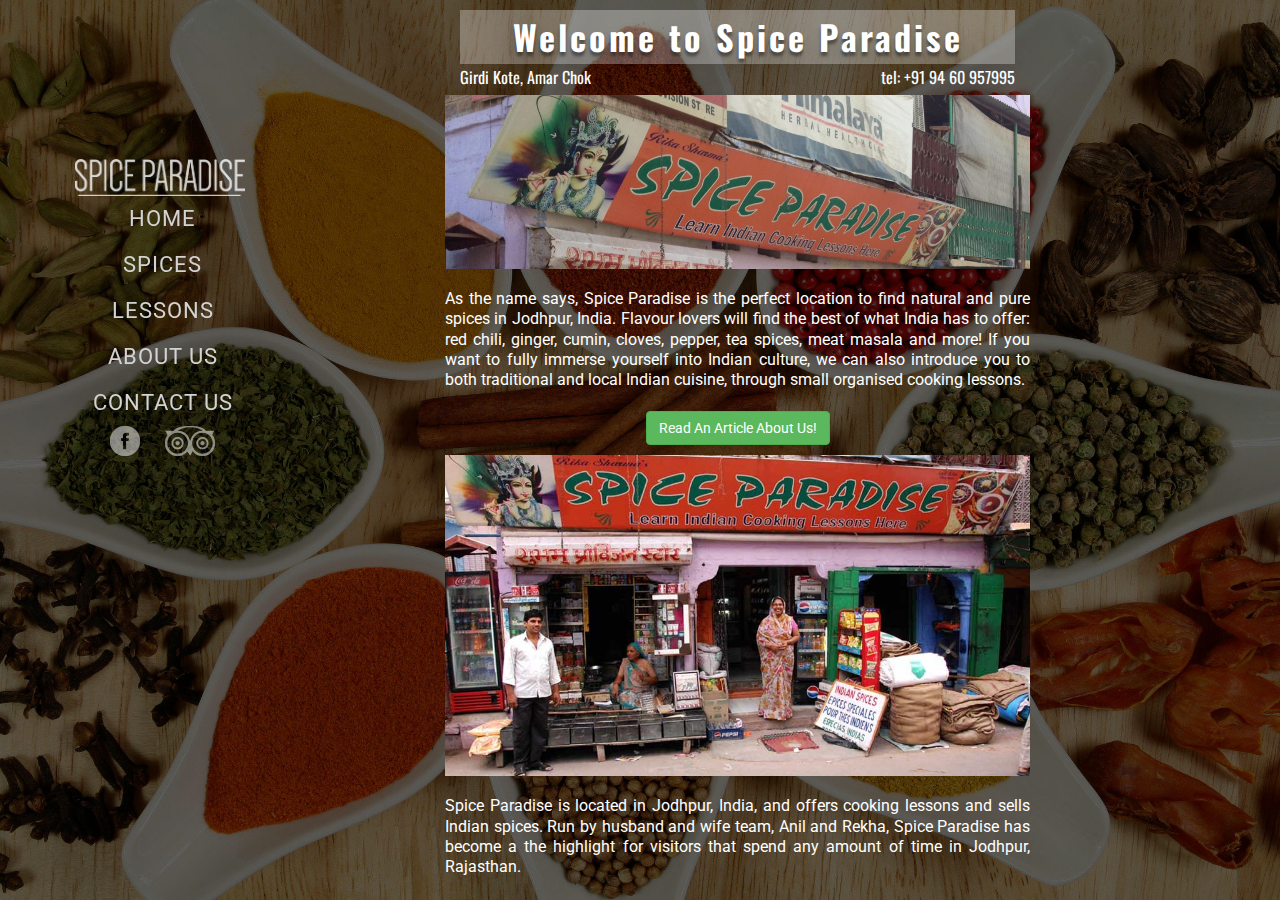
<file: index.html>
<!doctype html>
<html>
	<head>
		<link rel="stylesheet" href="lib/bootstrap-3.0.0/css/bootstrap.min.css">
		<title>Spice Paradise | Home</title>
		<meta name="description" content="Indian Cooking Lessons And Spices In Jodhpur, India">
		<meta charset="UTF-8">
		<link rel="stylesheet" href="css/styles.css">
		<meta name="author" content="oscarw94">
	       
	</head>

	<body>
		<body>
		<div class="container">
			<div class="row">
				<div class="col-md-3">
					<div class="sidebar-nav-fixed">
						<a href="index.html"><img class="logo" src="img/spiceparadise.png" alt="Logo"></a>
						<nav>
							<ul>
								<li><a href="index.html">HOME</a></li>
								<li><a href="ourSpices.html">SPICES</a></li>
								<li><a href="lesson.html">LESSONS</a></li>
								<li><a href="about.html">ABOUT US</a></li>
								<li><a href="contact.html">CONTACT US</a></li>
								<li>
								<a href="https://www.facebook.com/spiceparadise.jodhpur" target="_blank"><img class="fbicon" src="img/fbicon.png"></a>

								<a href="http://www.tripadvisor.in/Attraction_Review-g297668-d2013669-Reviews-Spice_Paradise-Jodhpur_Rajasthan.html" target="_blank"><img class="tripadvisor" src="img/tripadvisor.png"></a>
								</li>
							</ul>
						</nav>
					</div>
				</div>

				<div class="col-md-1"></div>

				<div class="col-md-6">
					<div class="header"><h1 class="welcome">Welcome to Spice Paradise</h1><p class="address">Girdi Kote, Amar Chok</p><p class="tel">tel: +91 94 60 957995</p></div>
					<div class="row aboutinfo">

						<p><img class="img-responsive" src="img/home.jpg" alt="store front"></p>

						<p class="home">As the name says, Spice Paradise is the perfect location to find natural and pure spices in Jodhpur, India. Flavour lovers will find the best of what India has to offer: red chili, ginger, cumin, cloves, pepper, tea spices, meat masala and more! If you want to fully immerse yourself into Indian culture, we can also introduce you to both traditional and local Indian cuisine, through small organised cooking lessons.</p>	

						<p class="article"><a class="btn btn-success" target="_blank" href="http://www.finedininglovers.com/stories/indian-food-cookery-school/">Read An Article About Us!</a></p>

						<p><img class="img-responsive" src="img/owners.jpg" alt="owners of spice paradise"></p>

						<p class="home">Spice Paradise is located in Jodhpur, India, and offers cooking lessons and sells Indian spices. Run by husband and wife team, Anil and Rekha, Spice Paradise has become a the highlight for visitors that spend any amount of time in Jodhpur, Rajasthan.</p>
					</div>
				</div>

				<div class="col-md-1"></div>
			</div>
		</div>


				

			<!-- <div id="footer">
				<div class="footer">
					<div class="row">
						<div class="col-md-12 text-center">
							<a href="https://www.facebook.com/spiceparadise.jodhpur"><img class="fbicon" src="img/fbicon.png"></a>

							<a href="http://www.tripadvisor.in/Attraction_Review-g297668-d2013669-Reviews-Spice_Paradise-Jodhpur_Rajasthan.html"><img class="tripadvisor" src="img/tripadvisor.png">
						</div>
					</div>
				</div>	
			</div> -->
			
		</div>
		
		<script src="https://ajax.googleapis.com/ajax/libs/jquery/1.10.2/jquery.min.js"></script>
		<script src="lib/bootstrap-3.0.0/js/bootstrap.min.js"></script>		  			
	</body>
</html>
</file>
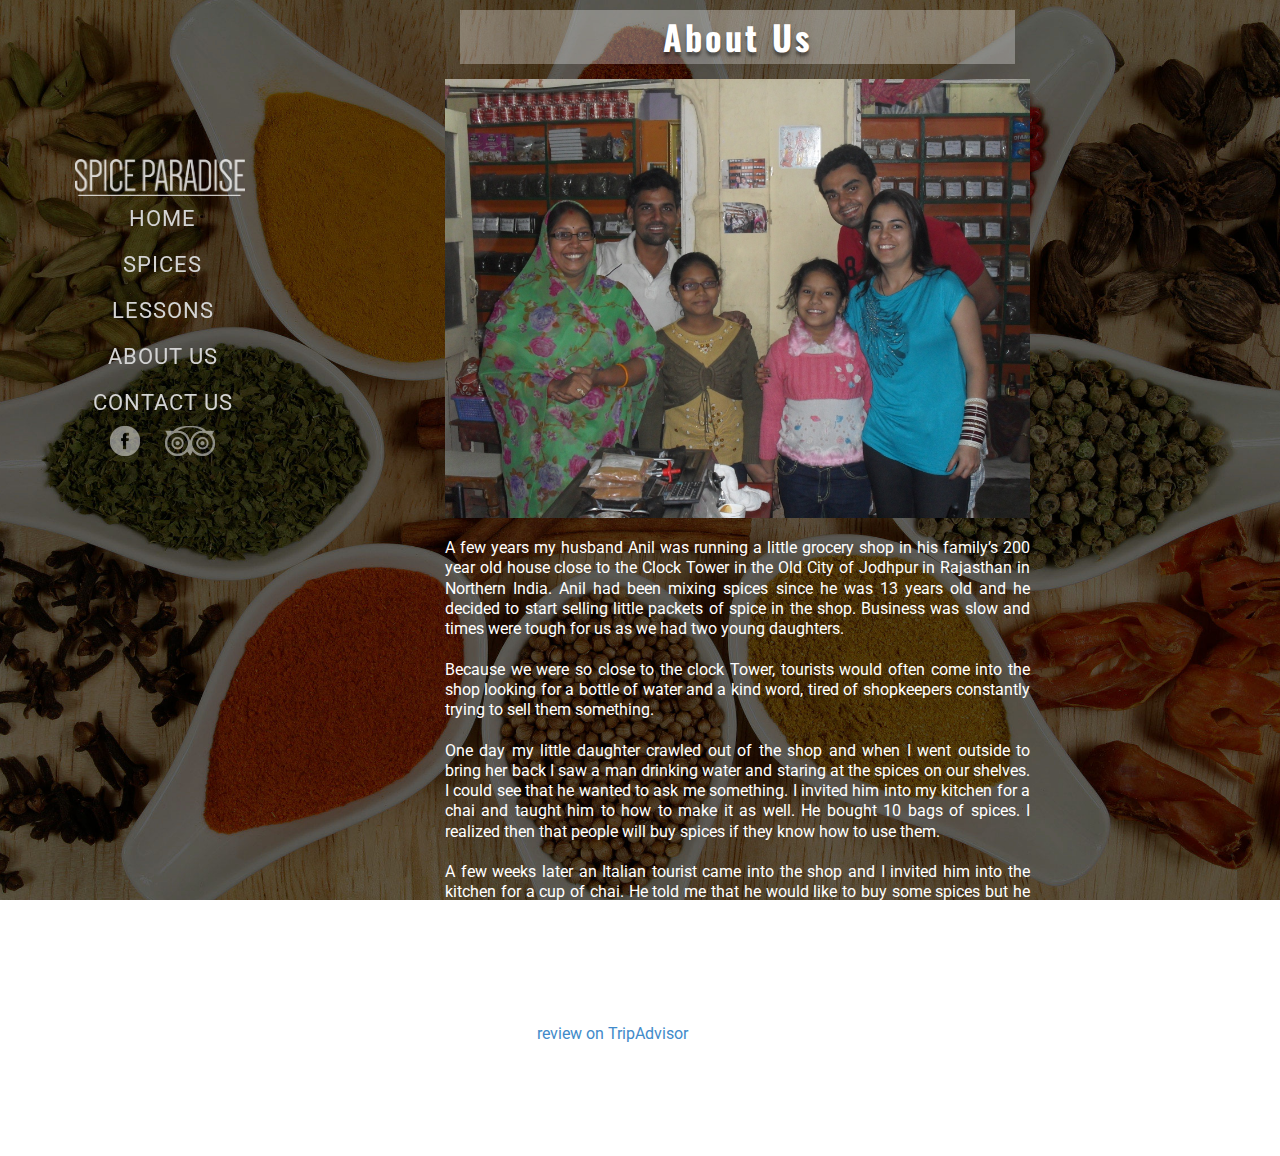
<file: about.html>
<!doctype html>
<html>
	<head>
		<link rel="stylesheet" href="lib/bootstrap-3.0.0/css/bootstrap.min.css">
		<title>Spice Paradise | About</title>
		<meta name="description" content="Indian Cooking Lessons And Spices In Jodhpur, India">
		<meta charset="UTF-8">
		<link rel="stylesheet" href="css/styles.css">
		<meta name="author" content="1231530">
	</head>
	<body>
		<div class="container">
			<div class="row">
				<div class="col-md-3">
					<div class="sidebar-nav-fixed">
						<a href="index.html"><img class="logo" src="img/spiceparadise.png" alt="Logo"></a>
						<nav>
							<ul>
								<li><a href="index.html">HOME</a></li>
								<li><a href="ourSpices.html">SPICES</a></li>
								<li><a href="lesson.html">LESSONS</a></li>
								<li><a href="about.html">ABOUT US</a></li>
								<li><a href="contact.html">CONTACT US</a></li>
								<li>
								<a href="https://www.facebook.com/spiceparadise.jodhpur" target="_blank"><img class="fbicon" src="img/fbicon.png"></a>

								<a href="http://www.tripadvisor.in/Attraction_Review-g297668-d2013669-Reviews-Spice_Paradise-Jodhpur_Rajasthan.html" target="_blank"><img class="tripadvisor" src="img/tripadvisor.png"></a>
								</li>
							</ul>
						</nav>
					</div>
				</div>

				<div class="col-md-1"></div>

				<div class="col-md-6">
					<div class="header"><h1 class="welcome">About Us</h1>
					</div>
					<div class="row aboutinfo">
						<p><img class="img-responsive" src="img/family.jpg" alt="the family"></p>

						<p class="about">A few years my husband Anil was running a little grocery shop in his family’s 200 year old house close to the Clock Tower in the Old City of Jodhpur in Rajasthan in Northern India. Anil had been mixing spices since he was 13 years old and he decided to start selling little packets of spice in the shop. Business was slow and times were tough for us as we had two young daughters.</p>

						<p class="about">Because we were so close to the clock Tower, tourists would often come into the shop looking for a bottle of water and a kind word, tired of shopkeepers constantly trying to sell them something.</p>

						<p class="about">One day my little daughter crawled out of the shop and when I went outside to bring her back I saw a man drinking water and staring at the spices on our shelves. I could see that he wanted to ask me something. I invited him into my kitchen for a chai and taught him to how to make it as well. He bought 10 bags of spices. I realized then that people will buy spices if they know how to use them.</p>

						<p class="about">A few weeks later an Italian tourist came into the shop and I invited him into the kitchen for a cup of chai. He told me that he would like to buy some spices but he didn’t know how to cook with them. So I gave him a cooking lesson on the spot and it ended up lasting for 5 hours. He asked me how much he owed me for the cooking lesson and bought all our packets of spices. That’s where it all started.</p>

						<p class="about">Very slowly we began inviting tourists into our home and teaching them how to cook Indian food. It grew from there. The big breakthrough came when a kind person put a <a href="http://www.tripadvisor.in/Attraction_Review-g297668-d2013669-Reviews-Spice_Paradise-Jodhpur_Rajasthan.html">review on TripAdvisor</a>. Since then the business has grown fast.
						</p>

						<p class="about">I teach the tourists, and Anil who is an expert cook, runs cooking classes for Indian people as well as attending to the spice business. Spice Paradise is a true partnership between husband and wife.</p>
					</div>
				</div>

				<div class="col-md-1"></div>
			</div>
		</div>
		
		<script src="https://ajax.googleapis.com/ajax/libs/jquery/1.10.2/jquery.min.js"></script>
		<script src="lib/bootstrap-3.0.0/js/bootstrap.min.js"></script>

	</body>
</html>
</file>
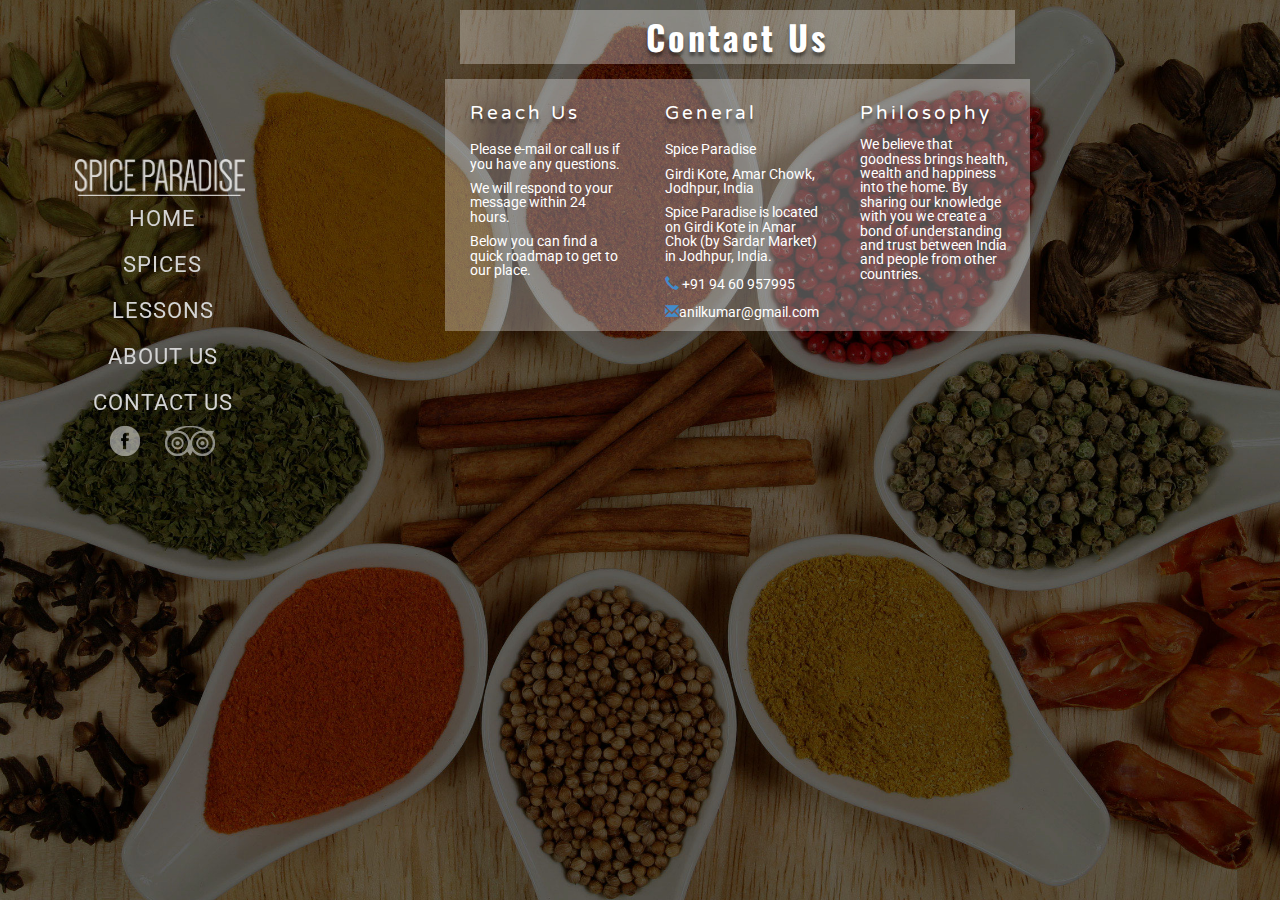
<file: contact.html>
<!doctype html>
<html>
	<head>
		<link rel="stylesheet" href="lib/bootstrap-3.0.0/css/bootstrap.min.css">
		<title>Spice Paradise | Contact Us</title>
		<meta name="description" content="Indian Cooking Lessons And Spices In Jodhpur, India">
		<meta charset="UTF-8">
		<link rel="stylesheet" href="css/styles.css">
		<meta name="author" content="1231530">
	</head>
	<body>
		<div class="container">
			<div class="row">
				<div class="col-md-3">
					<div class="sidebar-nav-fixed">
						<a href="index.html"><img class="logo" src="img/spiceparadise.png" alt="Logo"></a>
						<nav>
							<ul>
								<li><a href="index.html">HOME</a></li>
								<li><a href="ourSpices.html">SPICES</a></li>
								<li><a href="lesson.html">LESSONS</a></li>
								<li><a href="about.html">ABOUT US</a></li>
								<li><a href="contact.html">CONTACT US</a></li>
								<li>
								<a href="https://www.facebook.com/spiceparadise.jodhpur" target="_blank"><img class="fbicon" src="img/fbicon.png"></a>

								<a href="http://www.tripadvisor.in/Attraction_Review-g297668-d2013669-Reviews-Spice_Paradise-Jodhpur_Rajasthan.html" target="_blank"><img class="tripadvisor" src="img/tripadvisor.png"></a>
								</li>
							</ul>
						</nav>
					</div>
				</div>

				<div class="col-md-1"></div>

				<div class="col-md-6">
					<div class="header"><h1 class="welcome">Contact Us</h1></div>
					<div class="row info-body">
				        <div class="col-sm-4">
				            <h2 class="contact-headers">Reach Us</h2>
				            <p class="contact top">Please e-mail or call us if you have any questions.</p>

							<p class="contact">We will respond to your message within 24 hours.</p>

							<p class="contact">Below you can find a quick roadmap to get to our place.</p>
				        </div>
				        <div class="col-sm-4">
				            <h2 class="contact-headers">General</h2>
				        	<p class="contact top">Spice Paradise</p>
				        	<p class="contact">Girdi Kote, Amar Chowk, Jodhpur, India</p>
				        	<p class="contact">Spice Paradise is located on Girdi Kote in Amar Chok (by Sardar Market) in Jodhpur, India.</p>
				        	<p class="contact"><a href="tel:91 94 60 957995" <span class="glyphicon glyphicon-earphone"></span></a> +91 94 60 957995</p>
				        	<p class="contact"><a href="mailto:anilkumar@gmail.com"><span class="glyphicon glyphicon-envelope"></a>anilkumar@gmail.com</p>

				        </div>
				        <div class="col-sm-4">
				        	<h2 class="contact-headers">Philosophy</h2>
				            <p class="contact">We believe that goodness brings health, wealth and happiness into the home. By sharing our knowledge with you we create a bond of understanding and trust between India and people from other countries.</p>
				        </div>
     				</div>

     				<div class="row map"><iframe width="550" height="280" frameborder="0" scrolling="no" marginheight="0" marginwidth="0" src="https://maps.google.com/maps?q=spice+paradise+map&amp;ie=UTF8&amp;hq=spice+paradise&amp;t=m&amp;ll=26.295897,73.023028&amp;spn=0.006295,0.006295&amp;output=embed"></iframe><br /><small><a href="https://maps.google.com/maps?q=spice+paradise+map&amp;ie=UTF8&amp;hq=spice+paradise&amp;t=m&amp;ll=26.295897,73.023028&amp;spn=0.006295,0.006295&amp;source=embed" style="color:#0000FF;text-align:left"></a></small></div>
				
					<div class="col-md-1"></div>
				</div>
			</div>
		</div>	
		
		<script src="https://ajax.googleapis.com/ajax/libs/jquery/1.10.2/jquery.min.js"></script>
		<script src="lib/bootstrap-3.0.0/js/bootstrap.min.js"></script>

	</body>
</html>
</file>
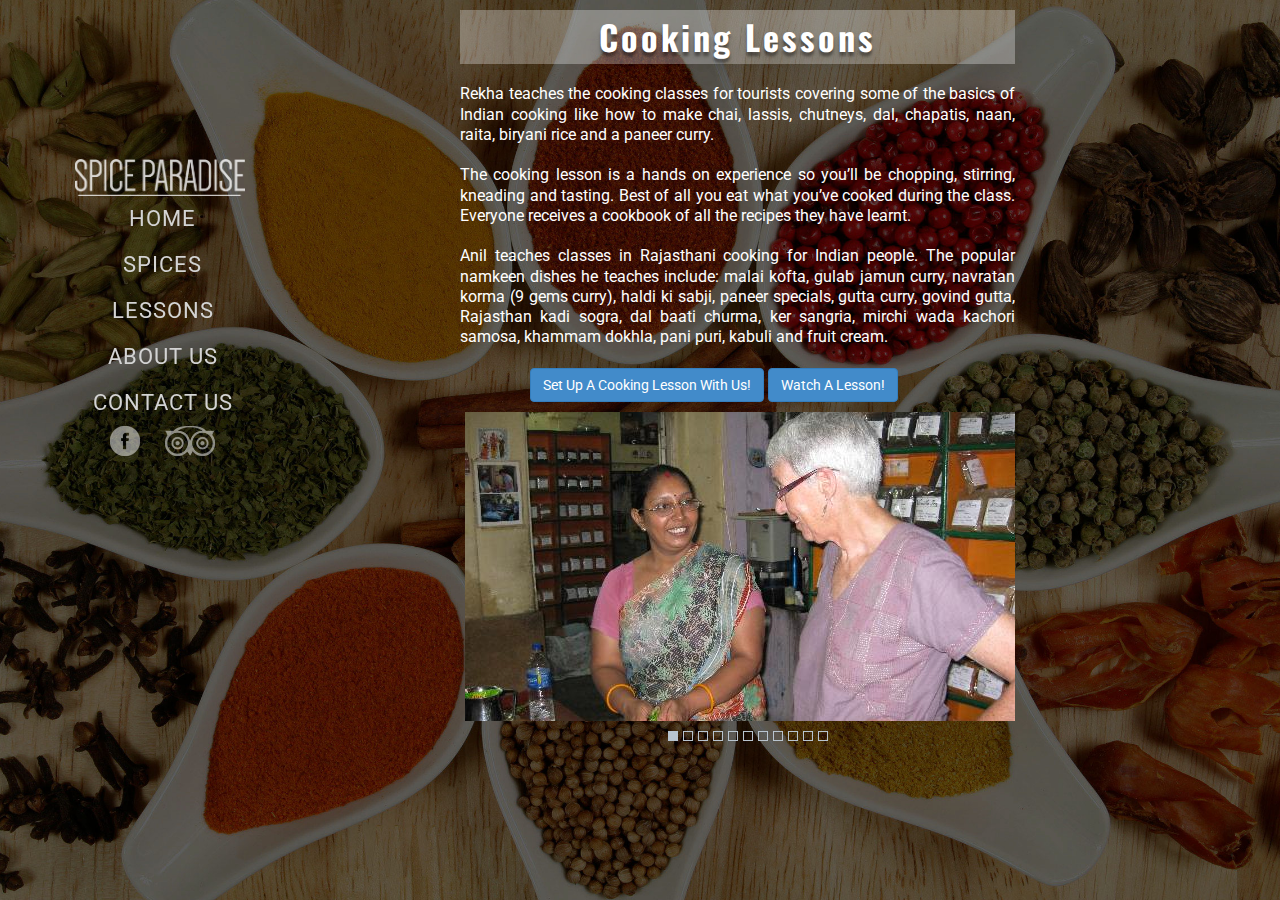
<file: lesson.html>
<!doctype html>
<html>
	<head>
		<link rel="stylesheet" href="lib/bootstrap-3.0.0/css/bootstrap.min.css">
		<title>Spice Paradise | Lessons</title>
		<meta name="description" content="Indian Cooking Lessons And Spices In Jodhpur, India">
		<meta charset="UTF-8">
		<link rel="stylesheet" href="css/styles.css">
		<meta name="author" content="oscarw94">

		<script src="https://ajax.googleapis.com/ajax/libs/jquery/1.7.2/jquery.min.js"></script>
		<script type="text/javascript" src="js/coin-slider.js"></script>

		<link rel="stylesheet" href="css/coin-slider-styles-lesson.css" type="text/css" /> 
	</head>

	<body>
		<div class="container">
			<div class="row">
				<div class="col-md-3">
					<div class="sidebar-nav-fixed">
						<a href="index.html"><img class="logo" src="img/spiceparadise.png" alt="Logo"></a>
						<nav>
							<ul>
								<li><a href="index.html">HOME</a></li>
								<li><a href="ourSpices.html">SPICES</a></li>
								<li><a href="lesson.html">LESSONS</a></li>
								<li><a href="about.html">ABOUT US</a></li>
								<li><a href="contact.html">CONTACT US</a></li>
								<li>
								<a href="https://www.facebook.com/spiceparadise.jodhpur" target="_blank"><img class="fbicon" src="img/fbicon.png"></a>

								<a href="http://www.tripadvisor.in/Attraction_Review-g297668-d2013669-Reviews-Spice_Paradise-Jodhpur_Rajasthan.html" target="_blank"><img class="tripadvisor" src="img/tripadvisor.png"></a>
								</li>
							</ul>
						</nav>
					</div>
				</div>

			<div class="col-md-1"></div>

				<div class="col-lg-6">
					<div class="header"><h1 class="welcome">Cooking Lessons</h1></div>

					<p class="about">Rekha teaches the cooking classes for tourists covering some of the basics of Indian cooking like how to make chai, lassis, chutneys, dal, chapatis, naan, raita, biryani rice and a paneer curry.</p>

					<p class="about">The cooking lesson is a hands on experience so you’ll be chopping, stirring, kneading and tasting. Best of all you eat what you’ve cooked during the class. Everyone receives a cookbook of all the recipes they have learnt.</p>

					<p class="about">Anil teaches classes in Rajasthani cooking for Indian people. The popular namkeen dishes he teaches include: malai kofta, gulab jamun curry, navratan korma (9 gems curry), haldi ki sabji, paneer specials, gutta curry, govind gutta, Rajasthan kadi sogra, dal baati churma, ker sangria, mirchi wada kachori samosa, khammam dokhla, pani puri, kabuli and fruit cream.</p>

					<div class="carousel">
						<div class="buttons">
							<button type="button" class="btn btn-primary reservation">
	                        Set Up A Cooking Lesson With Us!
	                    	</button>
	                    	<a class="btn btn-primary" target="_blank" href="http://www.youtube.com/watch?v=cVnBiuG4Tvw">Watch A Lesson!</a>
	                    </div>	
						<div id="spice-gallery">
					
							<img src="img/lessons/1.jpg" alt="cooking lessons" />
						
							<img src="img/lessons/2.jpg" alt="cooking lessons" />
							
							<img src="img/lessons/3.jpg" alt="cooking lessons" />
							
							<img src="img/lessons/4.jpg" alt="cooking lessons" />
						
							<img src="img/lessons/5.jpg" alt="cooking lessons" />

							<img src="img/lessons/6.jpg" alt="cooking lessons" />
							
							<img src="img/lessons/7.jpg" alt="cooking lessons" />
							
							<img src="img/lessons/8.jpg" alt="cooking lessons" />
								
							<img src="img/lessons/9.jpg" alt="cooking lessons" />

							<img src="img/lessons/10.jpg" alt="cooking lessons" />
								
							<img src="img/lessons/11.jpg" alt="cooking lessons" />				
						</div>
					<script> // Needed for image slider w/ custom options
						$('#spice-gallery').coinslider({width: 550, height: 309, effect: 'random', opacity: 0.4, delay: 3000, links: false});
					</script>
					</div>
				</div>

				<div class="modal fade info-modal">
		            <div class="modal-dialog">
		                <div class="modal-content">
		                    <div class="modal-header">
		                        <h4 class="modal-title"><span class="glyphicon glyphicon-user"></span> Contact Information for Cooking Lessons </h4>

		                    </div>
		                    <div class="modal-body">
		                    	<form method="POST" action="" class="booking-form" role="form">
                                    <div>
                                        Full Name: <input type="text" class="form-control" name="fullName" placeholder=" Please Enter Full Name" required>
                                    </div>
                                    <div>
                                        E-Mail: <input type="email" class="form-control" name="email" placeholder="Please Enter Email" required>
                                    </div>
                                     <div>
                                        Cell Phone Number: <input type="tel" class="form-control" name="phoneNumber" placeholder="Please Enter Phone Number">
                                    </div>
                                    <div>
                                        Arrival Date: <input type="date" class="form-control" name="date" placeholder="Please Enter Arrival Date" required>
                                    </div>
                                     <div>
                                        Estimated Arrival Time: <input type="time" class="form-control" name="time" placeholder="Please Enter Arrival Time" required>
                                    </div>
                                    <div>
                                        Number of Adults: <input type="number" min="1" class="form-control" name="adults" placeholder="Please Enter Number of Adults" required>
                                    </div>
                                    <div>
                                        Number of Children: <input type="number" min="0" class="form-control" name="children" placeholder="Please Enter Number of Children" required>
                                    </div>
                                    <div class="alert alert-danger">All Fields Are Required</div>
	                                <button type="dismiss" class="btn btn-danger cancel" data-dismiss="modal">Cancel</button>
	                            	<button type="submit" class="btn btn-success confirm">Confirm</button>
	                            	<p class="testing">If you have any questions please e-mail: 
										<a href="mailto:anilkumar20042003@gmail.com">anilkumar20042003@gmail.com</a>
									</p>
                                </form>
		                    </div>
		                </div><!-- /.modal-content -->
		            </div><!-- /.modal-dialog -->
		        </div><!-- /.modal -->
		    </div>	

		<script src="https://ajax.googleapis.com/ajax/libs/jquery/1.10.2/jquery.min.js"></script>
		<script src="lib/bootstrap-3.0.0/js/bootstrap.min.js"></script>	
		<script src="js/modal.js"></script>

	</body>
</html>
</file>
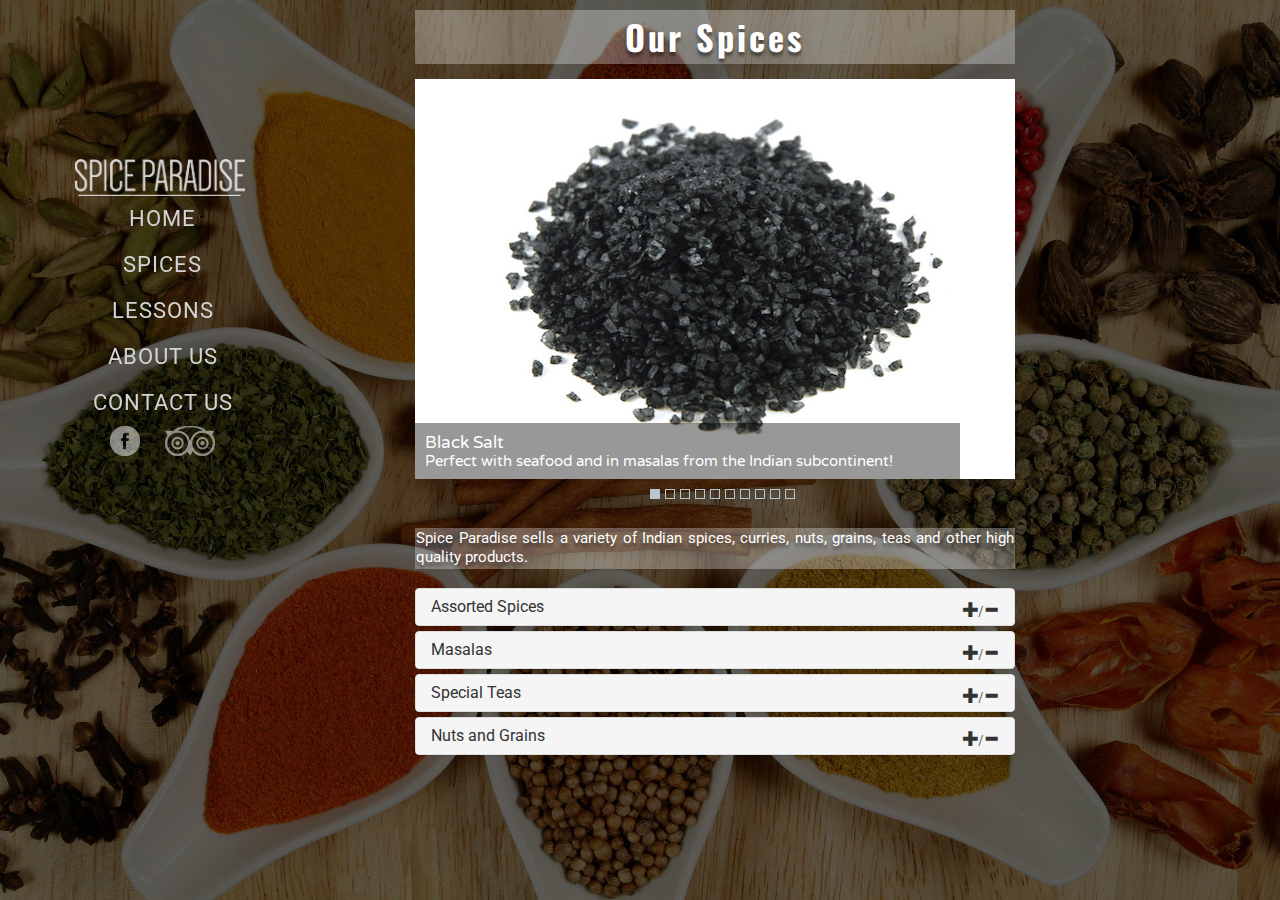
<file: ourSpices.html>
<!doctype html>
<html>
<head>
		<link rel="stylesheet" href="lib/bootstrap-3.0.0/css/bootstrap.min.css">
		<title>Spice Paradise | Spices</title>
		<meta name="description" content="Indian Cooking Lessons And Spices In Jodhpur, India">
		<meta charset="UTF-8">
		<link rel="stylesheet" href="css/styles.css">
		<meta name="author" content="oscarw94">

	<script src="https://ajax.googleapis.com/ajax/libs/jquery/1.7.2/jquery.min.js"></script>
	<script type="text/javascript" src="js/coin-slider.js"></script>

	<link rel="stylesheet" href="css/coin-slider-styles.css" type="text/css" /> 
</head>

<body>

	<div class="container">
			<div class="row">
				<div class="col-md-3">
					<div class="sidebar-nav-fixed">
						<a href="index.html"><img class="logo" src="img/spiceparadise.png" alt="Logo"></a>
						<nav>
							<ul>
								<li><a href="index.html">HOME</a></li>
								<li><a href="ourSpices.html">SPICES</a></li>
								<li><a href="lesson.html">LESSONS</a></li>
								<li><a href="about.html">ABOUT US</a></li>
								<li><a href="contact.html">CONTACT US</a></li>
								<li>
								<a href="https://www.facebook.com/spiceparadise.jodhpur" target="_blank"><img class="fbicon" src="img/fbicon.png"></a>

								<a href="http://www.tripadvisor.in/Attraction_Review-g297668-d2013669-Reviews-Spice_Paradise-Jodhpur_Rajasthan.html" target="_blank"><img class="tripadvisor" src="img/tripadvisor.png"></a>
								</li>
							</ul>
						</nav>
					</div>
				</div>
			<div class= "col-md-1"></div>
			<div class= "col-md-6">
				<div class="carousel">
				<div class="header"><h1 class="welcome">Our Spices</h1></div>
				<div id="spice-gallery">

					<img src="img/black-salt.jpg" alt="black salt" />
						<span>
							<h4 class="spice-name">Black Salt</h4><br />
							<p class="spice-description">Perfect with seafood and in masalas from the Indian subcontinent!</p>
						</span>


						<img src="img/garlic-powder.jpg" alt="garlic powder" />
						<span>
							<h4 class="spice-name">Garlic Powder</h4><br />
							<p class="spice-description">This very fine powdered garlic is great for some recipes, like garlic bread!</p>
						</span>
					
					<img src="img/caraway-seeds.jpg" alt="caraway seeds" />
						<span>
							<h4 class="spice-name">Caraway Seeds</h4><br />
							<p class="spice-description">An Eastern European staple; potato, cabbage and heavy meat dishes benefit from the Caraway Seed!</p>
						</span>
					
					<img src="img/coriander.jpg" alt="coriander" />
						<span>
							<h4 class="spice-name">Coriander</h4><br />
							<p class="spice-description">We use it in curries for an authentic depth of flavor, and also enjoy it in rubs for chicken and fish!</p>
						</span>
					
					<img src="img/cumin-seeds.jpg" alt="cumin seeds" />
						<span>
							<h4 class="spice-name">Cumin Seeds</h4><br />
							<p class="spice-description">Cumin seeds and adding them to breads, or whip up your favorite curry recipe with our extra fresh supply!</p>
						</span>

					<img src="img/curry-leaves.jpg" alt="curry leaves" />
						<span>
							<h4 class="spice-name">Curry Leaves</h4><br />
							<p class="spice-description">The leaves are highly valued as seasoning in southern and west-coast Indian cooking, especially in curries!</p>
						</span>
					
					<img src="img/dry-ginger.jpg" alt="dry ginger" />
						<span>
							<h4 class="spice-name">Dry Ginger</h4><br />
							<p class="spice-description">Ginger can be one of the most enriching flavors in holiday baking!</p>
						</span>
					
					<img src="img/mint-leaves.jpg" alt="mint leaves" />
						<span>
							<h4 class="spice-name">Mint Leaves</h4><br />
							<p class="spice-description">The leaves have a warm, fresh, aromatic, sweet flavor with a cool aftertaste!</p>
						</span>
						
					<img src="img/pap.jpg" alt="paprika" />
						<span>
							<h4 class="spice-name">Paprika</h4><br />
							<p class="spice-description">This is the finest quality paprika available so look forward to extra flavor in everything from chicken paprika to deviled eggs!</p>
						</span>

					<img src="img/star-anise.jpg" alt="star anise" />
						<span>
							<h4 class="spice-name">Star Anise</h4><br />
							<p class="spice-description">Excellent with sweet potatoes or pumpkin its flavor also fuses well with poultry and seafood!</p>
						</span>				
				</div>
				<script> // Needed for image slider w/ custom options
					$('#spice-gallery').coinslider({width: 600, height: 400, effect: 'random', opacity: 0.4, delay: 3000, links: false});
				</script>

				<div class="info-body"><p class="about ourspices">Spice Paradise sells a variety of Indian spices, curries, nuts, grains, teas and other high quality products.</p></div>
				<div class="panel-group" id="accordion">
					<div class="panel panel-default">
						<div class="panel-heading">
						  <h4 class="panel-title">
						    <a data-toggle="collapse" data-parent="#accordion" href="#collapseOne">
						      	Assorted Spices 
						    	<span class="pull-right">
									<i class="glyphicon glyphicon-plus">/</i><i class="glyphicon glyphicon-minus"></i>
								</span>
						    </a>
						  </h4>
						</div>
						<div id="collapseOne" class="panel-collapse collapse">
							<div class="panel-body">
							    <ul class= "spice-list">
									<li>Aniseeds (sweet and natural)</li>
									<li>Asafoetida (hing)</li>
									<li>Black Pepper</li>
									<li>Black Salt</li>
									<li>Cardamom (green/black and seeds)<li>
									<li>Caraway Seeds</li>
									<li>Chilli (red)</li>
									<li>Cinnamon</li>
									<li>Cloves</li>
									<li>Coriander (seeds and powder)</li>
									<li>Cumin Seeds</li>
									<li>Curry Leaves</li>
									<li>Dry Ginger (whole and powder)</li>
									<li>Fenugreek (seeds and powder)</li>
									<li>Fruit Spice</li>
									<li>Garlic Powder</li>
									<li>Henna Powder</li>
									<li>Lime Powder</li>
									<li>Mace</li>
									<li>Mango (dried and powder)</li>
									<li>Mint Leaves</li>
									<li>Mustard Seeds</li>
									<li>Nutmeg</li>
									<li>Pickle Spice (green chilli/lemon/mango)</li>
									<li>Pomegranate Seeds</li>
									<li>Special Cumin</li>
									<li>Star Anise</li>
									<li>Tamarind</li>
									<li>Chai Tea Spice</li>
									<li>Turmeric Powder</li>
									<li>White Pepper</li>
								</ul>
							</div>
						</div>
					</div>
				  	<div class="panel panel-default">
					    <div class="panel-heading">
					      <h4 class="panel-title">
					        <a data-toggle="collapse" data-parent="#accordion" href="#collapseTwo">
					        	Masalas
					        	<span class="pull-right">
									<i class="glyphicon glyphicon-plus">/</i><i class="glyphicon glyphicon-minus"></i>
								</span>
					        </a>
					      </h4>
					    </div>
					    <div id="collapseTwo" class="panel-collapse collapse">
					      <div class="panel-body">
							<ul class= "spice-list">
								<li>Chicken</li>
								<li>Chicken Curry</li>
								<li>Duck Curry</li>
								<li>Egg Curry</li>
								<li>Fish</li>
								<li>Fish Curry</li>
								<li>Flavour</li>
								<li>Garam</li>
								<li>Meat</li>
								<li>Mix Fruit Curry</li>
								<li>Mixed Vegetable Curry</li>
								<li>Mutton Curry</li>
								<li>Omelette</li>
								<li>Potato</li>
								<li>Rice Masala for Biryani</li>
								<li>South Vegetable Curry</li>
								<li>Sweet Saffron Rice</li>
								<li>Tandoori Curry</li>
								<li>Tandoori Chicken</li>
								<li>Vegetable</li>
								<li>Vegetable Curry</li>
								<li>Yogurt</li>
							</ul>
					      </div>
					    </div>
					  </div>
					<div class="panel panel-default">
					    <div class="panel-heading">
					      	<h4 class="panel-title">
					        	<a data-toggle="collapse" data-parent="#accordion" href="#collapseThree">
					          		Special Teas
					          		<span class="pull-right">
										<i class="glyphicon glyphicon-plus">/</i><i class="glyphicon glyphicon-minus"></i>
									</span>
					        	</a>
					      	</h4>
					    </div>
					    <div id="collapseThree" class="panel-collapse collapse">
					      	<div class="panel-body">
						        <ul class= "spice-list">
									<li>Assam</li>
									<li>Blended</li>
									<li>Chocolate</li>
									<li>Cinnamon</li>
									<li>Darjeeling</li>
									<li>Ginger</li>
									<li>Green</li>
									<li>Kashmiri Kawa</li>
									<li>Kof</li>
									<li>Lana</li>
									<li>Mango</li>
									<li>Mint</li>
									<li>Rose</li>
									<li>Sleep</li>
									<li>Stress</li>
									<li>Vanilla</li>
								</ul>
					      	</div>
					 	</div>
					</div>
					<div class="panel panel-default">
					    <div class="panel-heading">
					      	<h4 class="panel-title">
					        	<a data-toggle="collapse" data-parent="#accordion" href="#collapseFour">
					          	Nuts and Grains
					          		<span class="pull-right">
										<i class="glyphicon glyphicon-plus">/</i><i class="glyphicon glyphicon-minus"></i>
									</span>
					        	</a>
					      	</h4>
					    </div>
					    <div id="collapseFour" class="panel-collapse collapse">
					      	<div class="panel-body">
						        <ul class= "spice-list">
									<li>Almonds</li>
									<li>Buckwheat</li>
									<li>Chashew Nuts</li>
								</ul>
					      	</div>
					 	</div>
					</div>
				</div>	

	<script src="https://ajax.googleapis.com/ajax/libs/jquery/1.10.2/jquery.min.js"></script>
	<script src="lib/bootstrap-3.0.0/js/bootstrap.min.js"></script>
</body>
</html>
</file>
<file: css/styles.css>
@import url(http://fonts.googleapis.com/css?family=Roboto);
@import url(http://fonts.googleapis.com/css?family=Varela+Round);
@import url(http://fonts.googleapis.com/css?family=Oswald);


@import url(reset.css);

body {
	background: url('../img/bg.jpeg') no-repeat center center fixed; 
  	-webkit-background-size: cover;
  	-moz-background-size: cover;
  	-o-background-size: cover;
	font-family: 'Roboto', sans-serif;
	font-size: 18px;
	padding: 10px;
	color: #fff;
}


.logo {
	display: block;
	margin-left: auto;
	margin-right: auto;
	width: 200px;
	padding-left: 30px;
	opacity: .8;
	transition: .1s ease;
	-webkit-transition: .1s ease;
	-moz-transition: .1s ease;
	-ms-transition: .1s ease;
	-o-transition: .1s ease;
}

.logo:hover {
	opacity: 1;
}

.maincontent {
	margin-left: auto;
	margin-right: auto;
}

.sidebar-nav-fixed {
	padding: 9px 0;
	position: fixed;
	left: 20px;
	top: 150px;
	width: 250px;
}

nav {
	padding-left: 35px;
	top: 200px;
	line-height: 250%;
	letter-spacing: 1px;
	text-align: center;
}

nav a {
	padding: 10px;
	font-size: 120%;
	color: #D3D3D3;
	-webkit-transition: color .1s ease-in-out;
	-moz-transition: color .1s ease-in-ou;
	-ms-transition: color .1s ease-in-ou;
	-o-transition: color .1s ease-in-ou;
	transition: color .1s ease-in-ou;
}

nav a:link,
nav a:visited {
	text-decoration: none;
}

nav a:hover {
	color: #fff;
}

h1 {
	text-align: center;
	font-size: 50px;
	font-weight: bold;
	letter-spacing: 3px;
	padding: 10px;
}

h2 {
	padding: 10px;
	padding-bottom: 10px;
	font-size: 25px;
	letter-spacing: 3px;
}

.categories {
	text-align: center;
}

.menu ul {
	padding-left: 30px;
	padding-bottom: 10px;
}

.menu ul li {
	padding-bottom: 10px;
}

.menu li ul{
	list-style-type: circle;
	padding-top: 10px;
	padding-left: 50px;
}

.menu li ul li ul {
	list-style-type: none;
	padding-top: 3px;
	padding-left: 15px;
}

.carousel {
	float: right;
}

.spice-name {
	display: inline;
	font-family: 'Varela Round', sans-serif;
	font-size: 95%;
}

.spice-description {
	font-family: 'Varela Round', sans-serif;
	font-size: 85%;
	padding-top: 3px;
}

.fbicon {
	width: 30px;
	opacity: .5;
	transition: .1s ease;
	-webkit-transition: .1s ease;
	-moz-transition: .1s ease;
	-ms-transition: .1s ease;
	-o-transition: .1s ease;
}

.fbicon:hover {
	opacity: 1;
}

.tripadvisor {
	width: 50px;
	opacity: .5;
	transition: .1s ease;
	-webkit-transition: .1s ease;
	-moz-transition: .1s ease;
	-ms-transition: .1s ease;
	-o-transition: .1s ease;
}

.tripadvisor:hover {
	opacity: 1;
}

.header {
	background-color: rgba(255,255,255, 0.3);
	margin-bottom: 15px;
	font-family: 'Oswald', sans-serif;
}

.welcome {
	clear: both;
	font-size: 190%;
	text-shadow: 0px 4px 3px rgba(0,0,0,0.4),
				0px 8px 13px rgba(0,0,0,0.1),
             	0px 18px 23px rgba(0,0,0,0.1);
}

.home,
.about {
	font-size: 90%;
	line-height: 1.25em;
	margin: 1.25em 0;
	text-align: justify;
}

.location {
	font-size: 90%;
	line-height: 1.25em;
	margin: 1.25em 0;
	text-align: justify;
}

.address {
	float: left;
	margin-top: 5px;
	font-size: 90%;
}

.tel {
	float: right;
	margin-top: 5px;
	margin-bottom: 10px;
	font-size: 90%;
}

.spice-list{
	color: #000;
	font-size: 90%;
}

.spice-list li{
	padding: 2px;
}

.spice-type{
	text-decoration: underline;
}

.map {
	margin-top: 15px;
	margin-left: 1px;
	margin-bottom: 10px;
}

.contact {
	padding-left: 10px;
	margin-bottom: 10px;
	font-size: 80%;
}

.contact-headers {
	font-size: 105%;
	padding-top: 25px;
	margin-bottom: 5px;
	font-family: 'Varela Round', sans-serif;
	text-shadow: 0px 4px 3px rgba(0,0,0,0.4),
             	0px 8px 13px rgba(0,0,0,0.1),
             	0px 18px 23px rgba(0,0,0,0.1);}

.top {
	margin-top: 10px;
}

.info-body {
	background-color: rgba(255,255,255, 0.3);
}

.modal .modal-body {
    padding: 10px;
    padding-top: 20px;
    color: #000;
    font-size: 80%;
}

.modal .modal-body label {
    text-align: right;
    padding-bottom: 7px;
    position: relative;
    top: 6px;
    left: 10px;
}

.modal .modal-body button {
    margin-top: 25px;
    margin-left: 20px;
    margin-bottom: 10px;
    position: relative;
    left: 300px;
}

.modal .modal-body .cancel {
    padding-left: 25px;
    padding-right: 25px;
}

.modal-header {
	background-color: #d3d3d3;
}

.modal-title {
	color: #000;
}

.form-control {
	margin-bottom: 10px;
	margin-top: 2px;
}

.buttons {
	margin-left: 65px;
	margin-bottom: 10px;
	padding-right: 5px;
}

.article {
	margin-top: 5px;
	margin-bottom: 10px;
	text-align: center;
}

.ourspices {
	font-size: 85%;
	padding: 1px;
	text-shadow: 0px 4px 3px rgba(0,0,0,0.4),
             	0px 8px 13px rgba(0,0,0,0.1),
             	0px 18px 23px rgba(0,0,0,0.1);}
}
</file>
<file: css/coin-slider-styles-lesson.css>
/*
	Coin Slider jQuery plugin CSS styles for lessons page
	http://workshop.rs/projects/coin-slider
*/


.coin-slider { overflow: hidden; zoom: 1; position: relative; }
.coin-slider a{ text-decoration: none; outline: none; border: none; }

.cs-buttons { font-size: 0px; padding: 10px; float: left; }
.cs-buttons a { margin-left: 5px; height: 10px; width: 10px; float: left; border: 1px solid #B8C4CF; color: #B8C4CF; text-indent: -1000px; }
.cs-active { background-color: #B8C4CF; color: #FFFFFF; }


.cs-prev, 
.cs-next { background-color: #000000; color: #FFFFFF; padding: 0px 10px; }
</file>
<file: css/coin-slider-styles.css>
/*
	Coin Slider jQuery plugin CSS styles for spice page
	http://workshop.rs/projects/coin-slider
*/


.coin-slider { overflow: hidden; zoom: 1; position: relative; }
.coin-slider a{ text-decoration: none; outline: none; border: none; }

.cs-buttons { font-size: 0px; padding: 10px; float: left; }
.cs-buttons a { margin-left: 5px; height: 10px; width: 10px; float: left; border: 1px solid #B8C4CF; color: #B8C4CF; text-indent: -1000px; }
.cs-active { background-color: #B8C4CF; color: #FFFFFF; }

.cs-title { width: 545px; padding: 10px; background-color: #000000; color: #FFFFFF; }

.cs-prev, 
.cs-next { background-color: #000000; color: #FFFFFF; padding: 0px 10px; }
</file>
